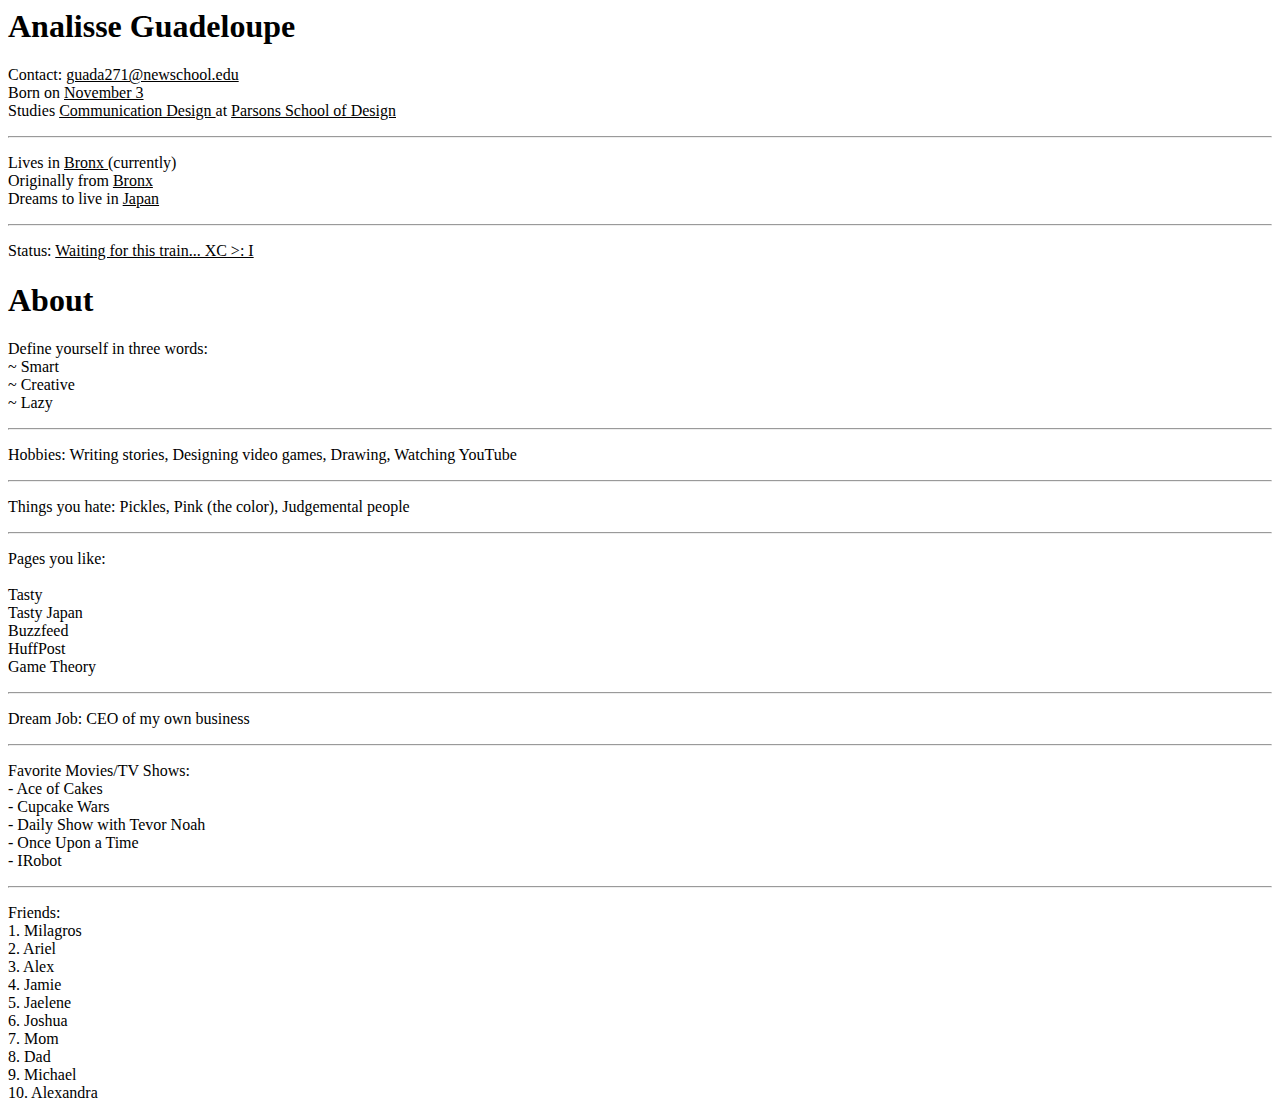
<file: Profile Project/Atom/index.html>
<DOCTYPE! html>
<html>
<head>
  <title> Analisse's Profile </title>
</head>
<body>
  <h1> Analisse Guadeloupe</h1>
<p>
Contact: <u> guada271@newschool.edu </u>
<br> Born on <u> November 3 </u>
<br> Studies <u> Communication Design </u> at <u> Parsons School of Design </u>
</p> <hr>
<p>
Lives in <u> Bronx </u> (currently)
<br> Originally from <u> Bronx </u>
<br> Dreams to live in <u> Japan </u>
</p> <hr>
<p>Status: <u> Waiting for this train... XC >: I </u></p>
<h1> About </h1>
<p>
  Define yourself in three words:
  <br> ~ Smart
  <br> ~ Creative
  <br> ~ Lazy
</p> <hr>
<p>
  Hobbies: Writing stories, Designing video games, Drawing, Watching YouTube
</p> <hr>
<p>
  Things you hate: Pickles, Pink (the color), Judgemental people
</p> <hr>
<p>
  Pages you like: <br>
  <br> Tasty
  <br> Tasty Japan
  <br> Buzzfeed
  <br> HuffPost
  <br> Game Theory
</p> <hr>
<p>
  Dream Job: CEO of my own business
</p> <hr>
<p>
  Favorite Movies/TV Shows:
  <br> - Ace of Cakes
  <br> - Cupcake Wars
  <br> - Daily Show with Tevor Noah
  <br> - Once Upon a Time
  <br> - IRobot
</p> <hr>
<p>
  Friends:
  <br> 1. Milagros
  <br> 2. Ariel
  <br> 3. Alex
  <br> 4. Jamie
  <br> 5. Jaelene
  <br> 6. Joshua
  <br> 7. Mom
  <br> 8. Dad
  <br> 9. Michael
  <br>10. Alexandra
</p>
</body>
</html>
</file>
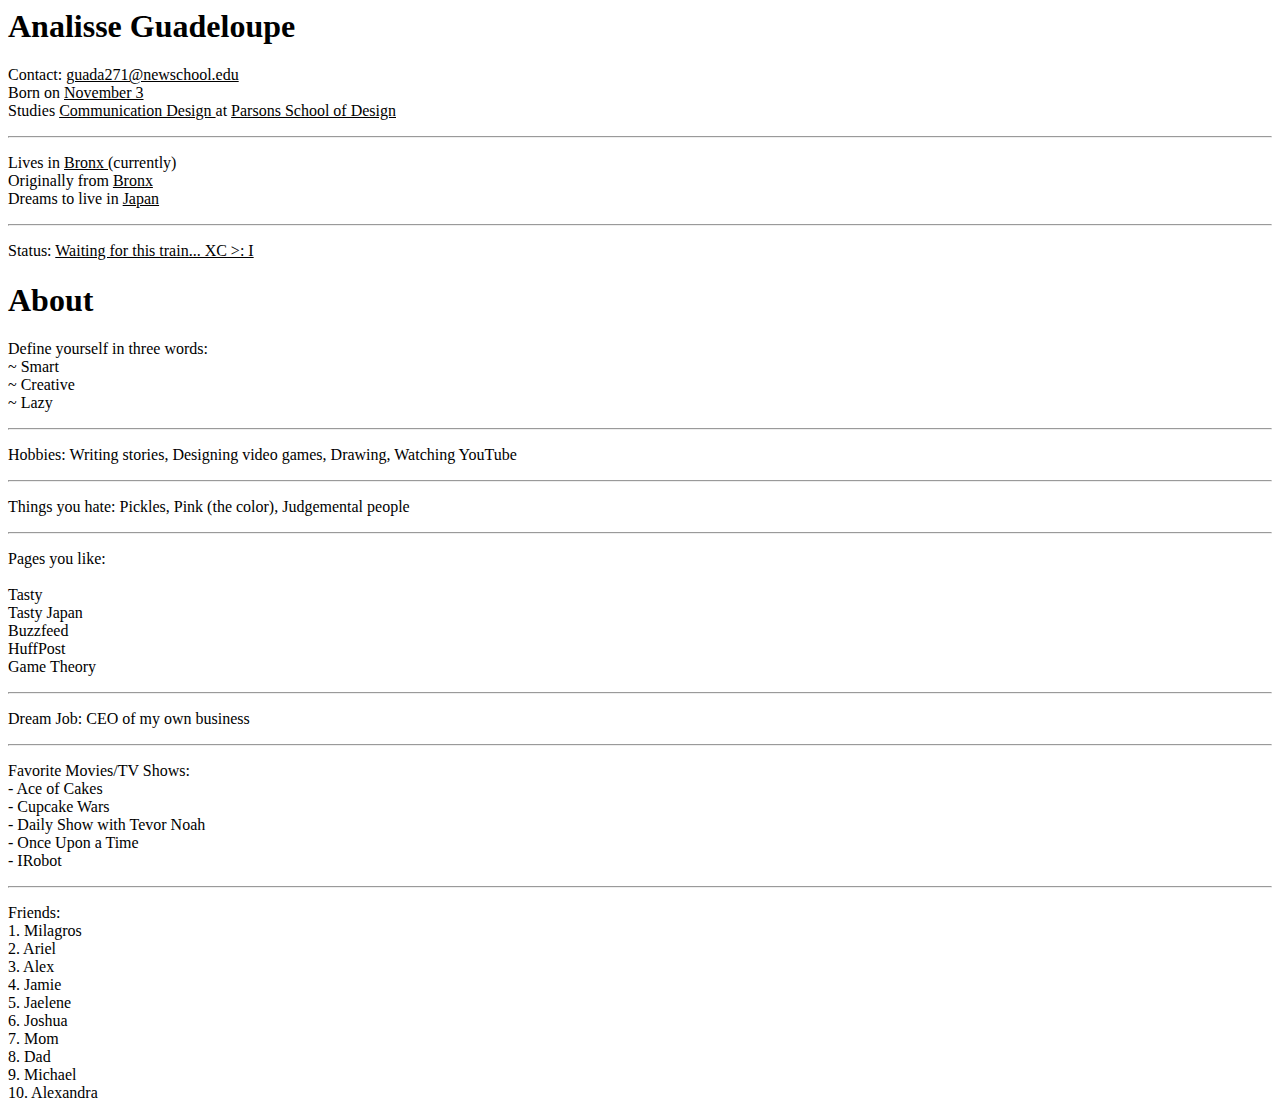
<file: Profile Project/Sublime Text/index.html>
<DOCTYPE! html>
<!DOCTYPE html>
<html lang="en-US">

<head>
	<title> Analisse's Profile </title>
</head>

<body>

<h1> Analisse Guadeloupe</h1>

	<p>
		Contact: <u> guada271@newschool.edu </u>
		<br> Born on <u> November 3 </u>
		<br> Studies <u> Communication Design </u> at <u> Parsons School of Design </u>
	</p> <hr>

	<p>
		Lives in <u> Bronx </u> (currently)
		<br> Originally from <u> Bronx </u>
		<br> Dreams to live in <u> Japan </u>
	</p> <hr>

	<p>Status: <u> Waiting for this train... XC >: I </u></p>

	<h1> About </h1>

	<p>
		Define yourself in three words: 
		<br> ~ Smart
		<br> ~ Creative
		<br> ~ Lazy
	</p> <hr>

	<p>
		Hobbies: Writing stories, Designing video games, Drawing, Watching YouTube
	</p> <hr>

	<p>
		Things you hate: Pickles, Pink (the color), Judgemental people
	</p> <hr>

	<p>
		Pages you like: <br>
		<br> Tasty 
		<br> Tasty Japan 
		<br> Buzzfeed 
		<br> HuffPost 
		<br> Game Theory
	</p> <hr>

	<p>
		Dream Job: CEO of my own business
	</p> <hr>

	<p>
		Favorite Movies/TV Shows:
		<br> - Ace of Cakes
		<br> - Cupcake Wars
		<br> - Daily Show with Tevor Noah
		<br> - Once Upon a Time
		<br> - IRobot
	</p> <hr>

	<p>
		Friends:
		<br> 1. Milagros 
		<br> 2. Ariel
		<br> 3. Alex
		<br> 4. Jamie
		<br> 5. Jaelene
		<br> 6. Joshua
		<br> 7. Mom
		<br> 8. Dad
		<br> 9. Michael
		<br>10. Alexandra
	</p>

	</body>

</html>
</file>
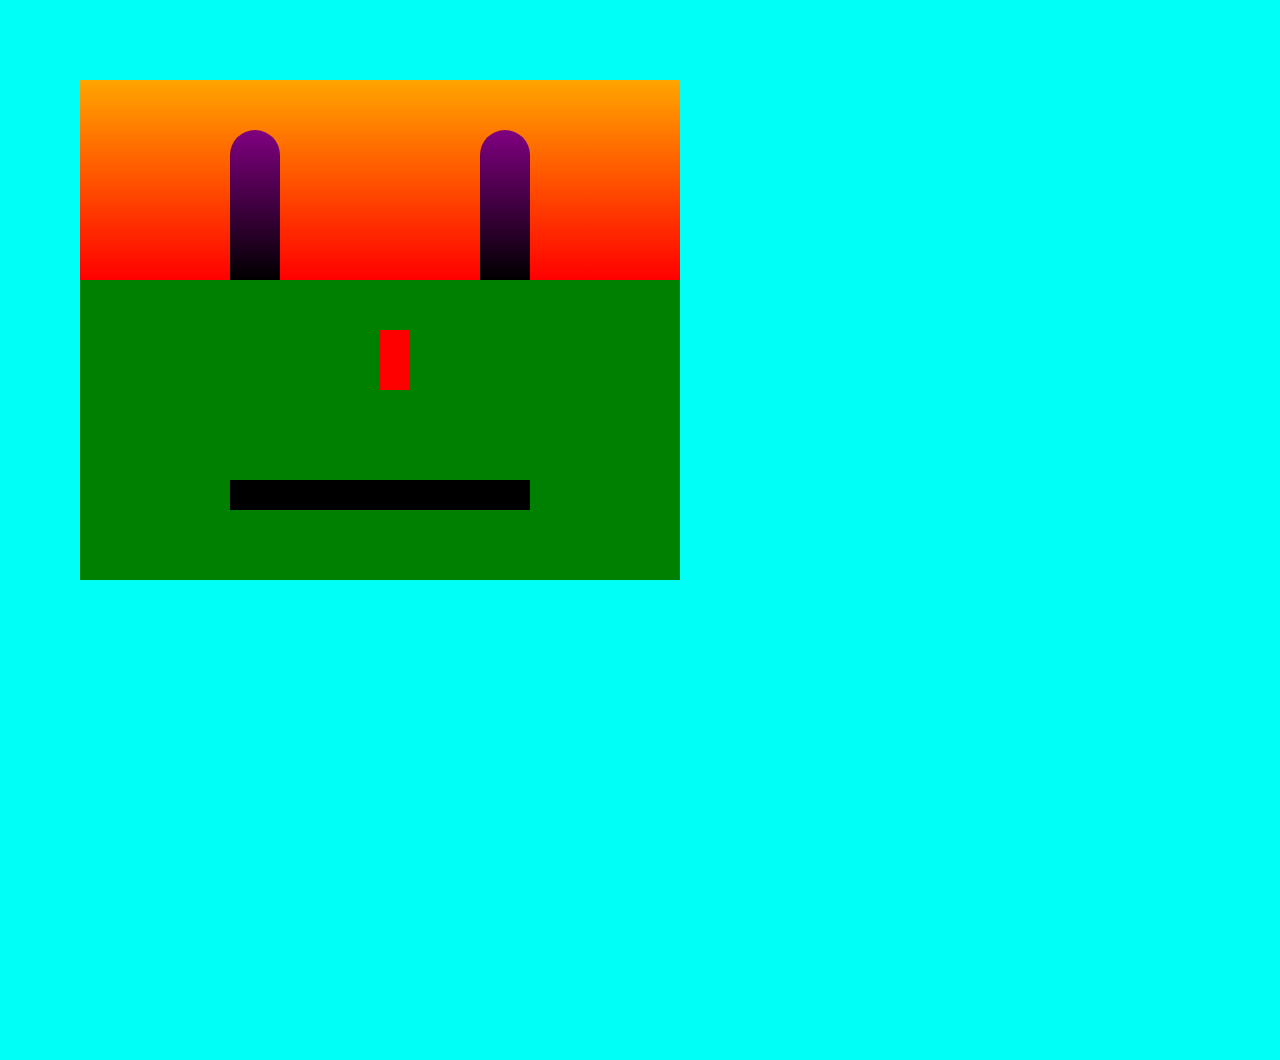
<file: Self-Portrait/Sublime Text/index.html>
<DOCTYPE! html>

<html>

<head>

	<title> Analisse's Portrait </title>

	<link rel="stylesheet" type="text/css" href="style.css">

</head>

<body>
	<div id="Face">
		<div class="Hair">
			
		</div>
		<div class="Eye LeftEye">
		</div>
		<div class="Eye RightEye">	
		</div>
		<div class="Nose">
			
		</div>
		<div class="Mouth">
			<div class="MouthTop">
				
			</div>
			
			<div class="MouthBottom">
			
			</div>
		</div>
		
	</div>
	<div id="Hand">
		
	</div>
</body>

</html>
</file>
<file: Self-Portrait/Sublime Text/style.css>
body {
	margin: 0;
	padding: 5em;
	width: 100%;
	height: 100%;
	background-color: #00fff6;
}

#Face {
	background-color: green;
	width:600px;
	height: 500px;
	position: fixed;
	-moz-border-radius: 500px,500px,500px,500px;
	border-radius: 0,500px,500px,0;

}

.Hair {
	position:absolute; 
	width:600px;
	height:200px;
	background-color: brown;
	background:linear-gradient(orange,red)

}

.Eye {
	position:absolute;
	width:50px;
	height:150px;
	padding: black, 2em;
    border-radius: 25px 25px 0px 0px;
	background:linear-gradient(purple,black);

}

.LeftEye {
	top: 50px;
	left: 150px;
}

.RightEye {
	top: 50px;
	right: 150px;
}

.Nose {
	position:absolute; 
	width:30px;
	height:60px;
	top: 250px;
	left: 300px;
	background-color: red;
}

.Mouth {
	position:absolute; 
	top: 400px;
	left:150px;
	width:300px;
	height:30px;
	background-color: black;
}
</file>
